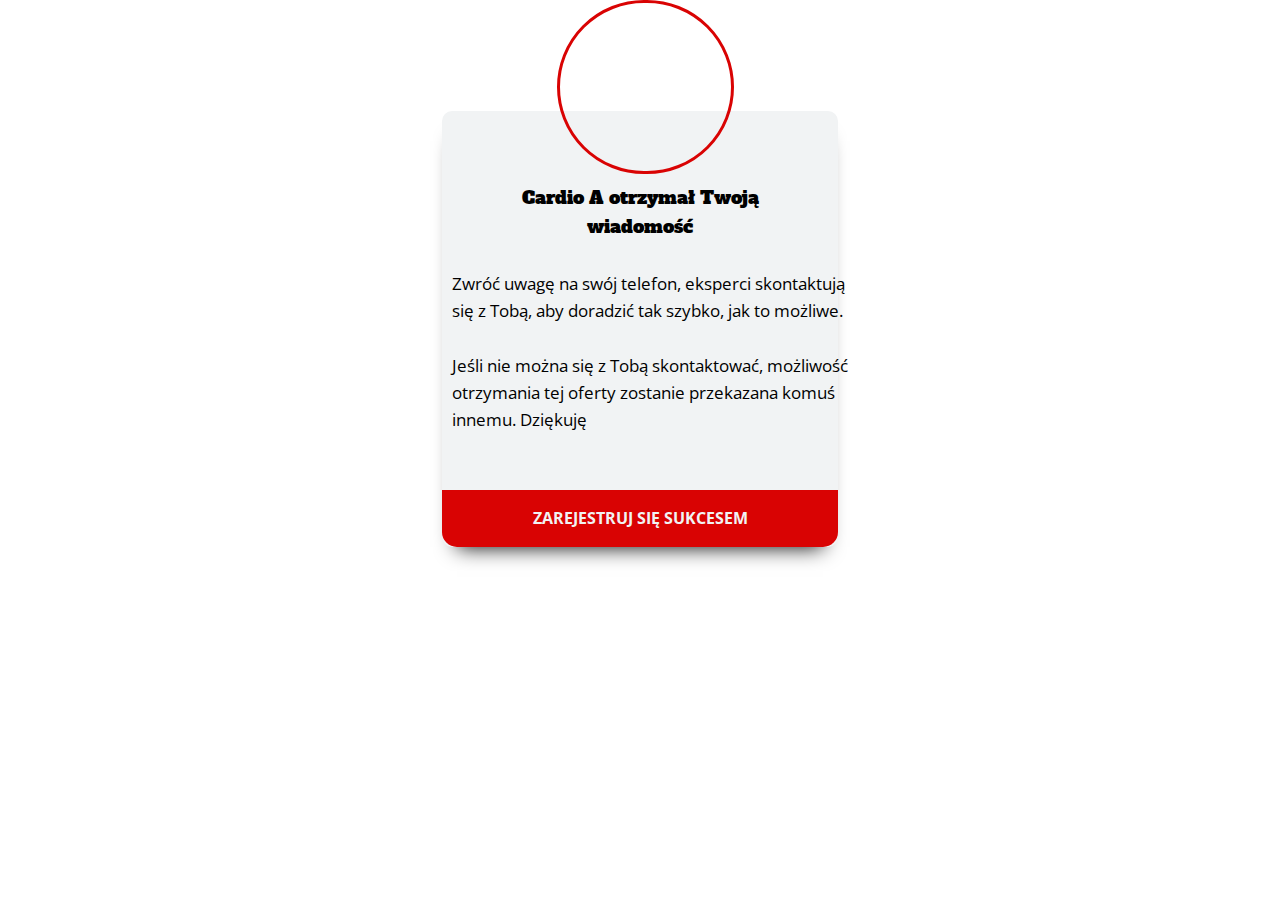
<file: thank-you.html>
<!DOCTYPE html><html lang="vi"><head><meta charset="UTF-8"><title>Cardio A - Tylko dziś 50% zniżki na wyprzedaż. Rezerwuj teraz</title><meta http-equiv="Cache-Control" content="no-cache"><meta http-equiv="X-UA-Compatible" content="IE=edge"><meta http-equiv="Expires" content="-1"><meta name="keywords" content=""><meta name="description" content="Cardio A - Trang cám ơn"><meta id='viewport' name='viewport' content='width=device-width, initial-scale=1' /><script type='text/javascript'>window.ladi_viewport = function () {var screen_width = window.ladi_screen_width || window.screen.width;var width = window.innerWidth > 0 ? window.innerWidth : screen_width;var widthDevice = width;var is_desktop = false;var content = "";if (typeof window.ladi_is_desktop == "undefined" || window.ladi_is_desktop == undefined) {window.ladi_is_desktop = is_desktop;}if (!is_desktop) {widthDevice = 420;} else {widthDevice = 960;}content = "width=" + widthDevice + ", user-scalable=no";var scale = 1;if (!is_desktop && widthDevice != screen_width && screen_width > 0) {scale = screen_width / widthDevice;}if (scale != 1) {content += ", initial-scale=" + scale + ", minimum-scale=" + scale + ", maximum-scale=" + scale;}var docViewport = document.getElementById("viewport");if (!docViewport) {docViewport = document.createElement("meta");docViewport.setAttribute("id", "viewport");docViewport.setAttribute("name", "viewport");document.head.appendChild(docViewport);}docViewport.setAttribute("content", content);};window.ladi_viewport();window.ladi_fbq_data = [];window.ladi_fbq = function () {window.ladi_fbq_data.push(arguments);};window.ladi_ttq_data = [];window.ladi_ttq = function () {window.ladi_ttq_data.push(arguments);};</script><meta property="og:title" content="Cardio A - Tylko dziś 50% zniżki na wyprzedaż. Rezerwuj teraz" /><meta property="og:type" content="website" /><meta property="og:image" content="https://static.ladipage.net/5ea845b95da1a2557f302daa/product-20230805093541-oqkk6.png"><meta property="og:description" content="Cardio A - Trang cám ơn" /><meta name="format-detection" content="telephone=no" /><link rel="shortcut icon" href="https://static.ladipage.net/5ea845b95da1a2557f302daa/product-20230805093541-oqkk6.png"/><link rel="dns-prefetch"><link rel="preconnect" href="https://fonts.googleapis.com/" crossorigin><link rel="preconnect" href="https://fonts.gstatic.com/" crossorigin><link rel="preconnect" href="https://w.ladicdn.com/" crossorigin><link rel="preconnect" href="https://s.ladicdn.com/" crossorigin><link rel="preconnect" href="https://api.ldpform.com/" crossorigin><link rel="preconnect" href="https://a.ladipage.com/" crossorigin><link rel="preconnect" href="https://api.sales.ldpform.net/" crossorigin><link rel="preload" href="https://fonts.googleapis.com/css2?family=Open+Sans:wght@400;700&family=Alfa+Slab+One&display=swap" as="style" onload="this.onload = null; this.rel = 'stylesheet';"><link rel="preload" href="https://w.ladicdn.com/v2/source/ladipagev3.min.js?v=1691642835202" as="script"><style id="style_ladi" type="text/css">a,abbr,acronym,address,applet,article,aside,audio,b,big,blockquote,body,button,canvas,caption,center,cite,code,dd,del,details,dfn,div,dl,dt,em,embed,fieldset,figcaption,figure,footer,form,h1,h2,h3,h4,h5,h6,header,hgroup,html,i,iframe,img,input,ins,kbd,label,legend,li,mark,menu,nav,object,ol,output,p,pre,q,ruby,s,samp,section,select,small,span,strike,strong,sub,summary,sup,table,tbody,td,textarea,tfoot,th,thead,time,tr,tt,u,ul,var,video{margin:0;padding:0;border:0;outline:0;font-size:100%;font:inherit;vertical-align:baseline;box-sizing:border-box;-webkit-font-smoothing:antialiased;-moz-osx-font-smoothing:grayscale}article,aside,details,figcaption,figure,footer,header,hgroup,menu,nav,section{display:block}body{line-height:1}a{text-decoration:none}ol,ul{list-style:none}blockquote,q{quotes:none}blockquote:after,blockquote:before,q:after,q:before{content:'';content:none}table{border-collapse:collapse;border-spacing:0}.ladi-loading{z-index:900000000000;position:fixed;width:100%;height:100%;top:0;left:0;background-color:rgba(0,0,0,.1)}.ladi-loading .loading{width:80px;height:80px;top:0;left:0;bottom:0;right:0;margin:auto;overflow:hidden;position:absolute}.ladi-loading .loading div{position:absolute;width:6px;height:6px;background:#fff;border-radius:50%;animation:ladi-loading 1.2s linear infinite}.ladi-loading .loading div:nth-child(1){animation-delay:0s;top:37px;left:66px}.ladi-loading .loading div:nth-child(2){animation-delay:-.1s;top:22px;left:62px}.ladi-loading .loading div:nth-child(3){animation-delay:-.2s;top:11px;left:52px}.ladi-loading .loading div:nth-child(4){animation-delay:-.3s;top:7px;left:37px}.ladi-loading .loading div:nth-child(5){animation-delay:-.4s;top:11px;left:22px}.ladi-loading .loading div:nth-child(6){animation-delay:-.5s;top:22px;left:11px}.ladi-loading .loading div:nth-child(7){animation-delay:-.6s;top:37px;left:7px}.ladi-loading .loading div:nth-child(8){animation-delay:-.7s;top:52px;left:11px}.ladi-loading .loading div:nth-child(9){animation-delay:-.8s;top:62px;left:22px}.ladi-loading .loading div:nth-child(10){animation-delay:-.9s;top:66px;left:37px}.ladi-loading .loading div:nth-child(11){animation-delay:-1s;top:62px;left:52px}.ladi-loading .loading div:nth-child(12){animation-delay:-1.1s;top:52px;left:62px}@keyframes ladi-loading{0%,100%,20%,80%{transform:scale(1)}50%{transform:scale(1.5)}}.ladipage-message{position:fixed;width:100%;height:100%;top:0;left:0;z-index:10000000000;background:rgba(0,0,0,.3)}.ladipage-message .ladipage-message-box{width:400px;max-width:calc(100% - 50px);height:160px;border:1px solid rgba(0,0,0,.3);background-color:#fff;position:fixed;top:calc(50% - 155px);left:0;right:0;margin:auto;border-radius:10px}.ladipage-message .ladipage-message-box span{display:block;background-color:rgba(6,21,40,.05);color:#000;padding:12px 15px;font-weight:600;font-size:16px;line-height:16px;border-top-left-radius:10px;border-top-right-radius:10px}.ladipage-message .ladipage-message-box .ladipage-message-text{display:-webkit-box;font-size:14px;padding:0 20px;margin-top:10px;line-height:18px;-webkit-line-clamp:3;-webkit-box-orient:vertical;overflow:hidden;text-overflow:ellipsis}.ladipage-message .ladipage-message-box .ladipage-message-close{display:block;position:absolute;right:15px;bottom:10px;margin:0 auto;padding:10px 0;border:none;width:80px;text-transform:uppercase;text-align:center;color:#000;background-color:#e6e6e6;border-radius:5px;text-decoration:none;font-size:14px;line-height:14px;font-weight:600;cursor:pointer}.lightbox-screen{display:none;position:fixed;width:100%;height:100%;top:0;left:0;bottom:0;right:0;margin:auto;z-index:9000000080;background:rgba(0,0,0,.5)}.lightbox-screen .lightbox-close{position:absolute;z-index:9000000090;cursor:pointer}.lightbox-screen .lightbox-hidden{display:none}.lightbox-screen .lightbox-close{width:16px;height:16px;margin:10px;background-repeat:no-repeat;background-position:center center;background-image:url("data:image/svg+xml;utf8, %3Csvg%20width%3D%2224%22%20height%3D%2224%22%20viewBox%3D%220%200%2024%2024%22%20xmlns%3D%22http%3A%2F%2Fwww.w3.org%2F2000%2Fsvg%22%20fill%3D%22%23fff%22%3E%3Cpath%20fill-rule%3D%22evenodd%22%20clip-rule%3D%22evenodd%22%20d%3D%22M23.4144%202.00015L2.00015%2023.4144L0.585938%2022.0002L22.0002%200.585938L23.4144%202.00015Z%22%3E%3C%2Fpath%3E%3Cpath%20fill-rule%3D%22evenodd%22%20clip-rule%3D%22evenodd%22%20d%3D%22M2.00015%200.585938L23.4144%2022.0002L22.0002%2023.4144L0.585938%202.00015L2.00015%200.585938Z%22%3E%3C%2Fpath%3E%3C%2Fsvg%3E")}body {font-size: 12px;-ms-text-size-adjust: none;-moz-text-size-adjust: none;-o-text-size-adjust: none;-webkit-text-size-adjust: none;background-color: #fff;}.overflow-hidden {overflow: hidden;}.ladi-transition {transition: all 150ms linear 0s;}.opacity-0 {opacity: 0;}.height-0 {height: 0 !important;}.pointer-events-none {pointer-events: none;}.transition-parent-collapse-height {transition: height 150ms linear 0s;}.transition-parent-collapse-top {transition: top 150ms linear 0s;}.transition-readmore {transition: height 350ms linear 0s;}.transition-collapse {transition: height 150ms linear 0s;}body.grab {cursor: grab;}.ladi-wraper {width: 100%;min-height: 100%;overflow: hidden;}.ladi-container {position: relative;margin: 0 auto;height: 100%;}.ladi-element {position: absolute;}.ladi-overlay {position: absolute;top: 0;left: 0;height: 100%;width: 100%;pointer-events: none;}@media (hover: hover) {.ladi-check-hover {opacity: 0;}}.ladi-section {margin: 0 auto;position: relative;}.ladi-section[data-tab-id]{display: none;}.ladi-section.selected[data-tab-id]{display: block;}.ladi-section .ladi-section-background {position: absolute;width: 100%;height: 100%;top: 0;left: 0;pointer-events: none;overflow: hidden;}.ladi-box {position: absolute;width: 100%;height: 100%;overflow: hidden;}.ladi-button {position: absolute;width: 100%;height: 100%;overflow: hidden;}.ladi-button:active {transform: translateY(2px);transition: transform 0.2s linear;}.ladi-button .ladi-button-background {height: 100%;width: 100%;pointer-events: none;transition: inherit;}.ladi-button > .ladi-button-headline, .ladi-button > .ladi-button-shape {width: 100% !important;height: 100% !important;top: 0 !important;left: 0 !important;display: table;user-select: none;-webkit-user-select: none;-moz-user-select: none;-ms-user-select: none;}.ladi-button > .ladi-button-shape .ladi-shape {margin: auto;top: 0;bottom: 0;}.ladi-button > .ladi-button-headline .ladi-headline {display: table-cell;vertical-align: middle;}.ladi-image {position: absolute;width: 100%;height: 100%;overflow: hidden;}.ladi-image .ladi-image-background {background-repeat: no-repeat;background-position: left top;background-size: cover;background-attachment: scroll;background-origin: content-box;position: absolute;margin: 0 auto;width: 100%;height: 100%;pointer-events: none;}.ladi-headline {width: 100%;display: inline-block;word-break: break-word;background-size: cover;background-position: center center;}.ladi-headline a {text-decoration: underline;}.ladi-paragraph {width: 100%;display: inline-block;word-break: break-word;}.ladi-paragraph a {text-decoration: underline;}a[data-action]{user-select: none;-webkit-user-select: none;-moz-user-select: none;-ms-user-select: none;cursor: pointer}a:visited{color: inherit}a:link{color: inherit}[data-opacity="0"]{opacity: 0}[data-hidden="true"]{display: none}[data-action="true"]{cursor: pointer}.ladi-hidden{display: none}.ladi-animation-hidden{visibility: hidden !important;opacity: 0 !important}.element-click-selected{cursor: pointer}.is-2nd-click{cursor: pointer}.ladi-button-shape.is-2nd-click,.ladi-accordion-shape.is-2nd-click{z-index: 1}.backdrop-popup{display: none;position: fixed;top: 0;left: 0;right: 0;bottom: 0;z-index: 90000060}.backdrop-dropbox{display: none;position: fixed;top: 0;left: 0;right: 0;bottom: 0;z-index: 90000040}.ladi-lazyload {background-image: none !important;}.ladi-list-paragraph ul li.ladi-lazyload:before {background-image: none !important;}.ladi-element.ladi-auto-scroll {overflow-x: auto;overflow-y: hidden;width: 100% !important;left: 0 !important;-webkit-overflow-scrolling: touch;}[data-hint]:not([data-timeout-id-copied]):before, [data-hint]:not([data-timeout-id-copied]):after {display: none !important;}.ladi-section.ladi-auto-scroll {overflow-x: auto;overflow-y: hidden;-webkit-overflow-scrolling: touch;}</style><style id="style_page" type="text/css">body {direction: ltr;}.ladi-wraper {margin: 0 auto; width: 420px;}body {font-family: "Open Sans", sans-serif}</style><style id="style_element" type="text/css">#SECTION1{height: 824.3px;}#BOX1{width: 396px; height: 436px;top: 111px; left: 12px;}#BOX1 > .ladi-box{border-radius: 10px;background-color: rgb(241, 243, 244);box-shadow: rgb(0, 0, 0) 0px 15px 20px -15px;}#BOX1 > .ladi-box:hover,#HEADLINE3 > .ladi-headline:hover,#PARAGRAPH1 > .ladi-paragraph:hover,#BUTTON2 > .ladi-button:hover,#BUTTON_TEXT2 > .ladi-headline:hover{opacity: 1;}#HEADLINE3{width: 278px;top: 184px; left: 71px;}#HEADLINE3 > .ladi-headline{font-family: "Alfa Slab One", cursive; font-size: 18px; line-height: 1.6; color: rgb(0, 0, 0); text-align: center;}#PARAGRAPH1{width: 400px;top: 270px; left: 22px;}#PARAGRAPH1 > .ladi-paragraph{font-size: 17px; line-height: 1.6; color: rgb(0, 0, 0);}#BUTTON2{width: 396px; height: 57px;top: 490px; left: 12px;}#BUTTON2 > .ladi-button > .ladi-button-background{background-color: rgb(217, 3, 3);}#BUTTON2 > .ladi-button{border-bottom-right-radius: 15px; border-bottom-left-radius: 15px;}#BUTTON_TEXT2{width: 396px;top: 9px; left: 0px;}#BUTTON_TEXT2 > .ladi-headline{font-size: 16px; font-weight: bold; line-height: 1.6; color: rgb(241, 243, 244); text-align: center;}#IMAGE1,#IMAGE1 > .ladi-image > .ladi-image-background{width: 215.966px; height: 277.3px;}#IMAGE1{top: 547px; left: 198.034px;}#IMAGE1 > .ladi-image > .ladi-image-background{top: 0px; left: 0px;background-image: url("https://w.ladicdn.com/s550x600/5ea845b95da1a2557f302daa/img612-20230717040609-awgcm.png");}#IMAGE2{width: 176.697px; height: 174.4px;top: 0px; left: 127px;}#IMAGE2 > .ladi-image > .ladi-image-background{width: 83.7538px; height: 155.107px;top: 7px; left: 41.9594px;background-image: url("https://w.ladicdn.com/s400x500/5ea845b95da1a2557f302daa/product-20230805093541-oqkk6.png");}#IMAGE2 > .ladi-image{border-width: 3px; border-radius: 180px; border-style: solid; border-color: rgb(217, 3, 3);}</style><style id="style_lazyload" type="text/css">.ladi-overlay, .ladi-box, .ladi-button-background, .ladi-collection-item:before, .ladi-countdown-background, .ladi-form-item-background, .ladi-form-label-container .ladi-form-label-item.image, .ladi-frame-background, .ladi-gallery-view-item, .ladi-gallery-control-item, .ladi-headline, .ladi-image-background, .ladi-image-compare, .ladi-list-paragraph ul li:before, .ladi-section-background, .ladi-survey-option-background, .ladi-survey-option-image, .ladi-tabs-background, .ladi-video-background, .ladi-banner, .ladi-spin-lucky-screen, .ladi-spin-lucky-start {background-image: none !important;}</style><script>!function(e,t,r,n,c){if(!e.ztrq){c=e.ztrq=function(){c.queue?c.queue.push(arguments): c.call(c,arguments)},e._ztrk||(e._ztrk=c),c.queue=[];var u=t.createElement(r);u.async=!0, u.src=n;var a=t.getElementsByTagName(r)[0];a.parentNode.insertBefore(u,a)}}(window,document,"script","https://s.zzcdn.me/ztr/ztracker.js?id=7056840457216708608");window.LadiPageZaloAds = {auto_tracking: true};ztrq("track", "ViewContent");</script><script>function gtm(w,d,s,l,i){w[l]=w[l]||[];w[l].push({'gtm.start':new Date().getTime(),event:'gtm.js'});var f=d.getElementsByTagName(s)[0],j=d.createElement(s),dl=l!='dataLayer'?'&l='+l:'';j.async=true;j.src='https://www.googletagmanager.com/gtm.js?id='+i+dl;f.parentNode.insertBefore(j,f);}gtm(window,document,'script','dataLayer','GTM-T9MFXNX');</script></head><body><noscript><iframe src="https://www.googletagmanager.com/ns.html?id=GTM-T9MFXNX" height="0" width="0" style="display:none;visibility:hidden"></iframe></noscript><div class="ladi-wraper"><div id="SECTION1" class='ladi-section'><div class='ladi-section-background'></div><div class="ladi-container"><div id="BOX1" class='ladi-element'><div class='ladi-box ladi-transition'></div></div><div id="HEADLINE3" class='ladi-element'><h3 class='ladi-headline ladi-transition'>Cardio A otrzymał Twoją wiadomość<br></h3></div><div id="PARAGRAPH1" class='ladi-element'><div class='ladi-paragraph ladi-transition'>Zwróć uwagę na swój telefon, eksperci skontaktują się z Tobą, aby doradzić tak szybko, jak to możliwe.<br><br>Jeśli nie można się z Tobą skontaktować, możliwość otrzymania tej oferty zostanie przekazana komuś innemu. Dziękuję<br></div></div><div id="BUTTON2" class='ladi-element'><div class='ladi-button ladi-transition'><div class="ladi-button-background"></div><div id="BUTTON_TEXT2" class='ladi-element ladi-button-headline'><p class='ladi-headline ladi-transition'>ZAREJESTRUJ SIĘ SUKCESEM</p></div></div></div><div id="IMAGE1" class='ladi-element'><div class='ladi-image'><div class="ladi-image-background"></div></div></div><div id="IMAGE2" class='ladi-element'><div class='ladi-image'><div class="ladi-image-background"></div></div></div></div></div></div><div id="backdrop-popup" class="backdrop-popup"></div><div id="backdrop-dropbox" class="backdrop-dropbox"></div><div id="lightbox-screen" class="lightbox-screen"></div><script id="script_lazyload" type="text/javascript">window.lazyload_run = function (dom, is_first, check_dom_rect) {if (check_dom_rect && (document.body.clientWidth <= 0 || document.body.clientheight <= 0)) {return setTimeout(function () {window.lazyload_run(dom, is_first, check_dom_rect);}, 1);}var style_lazyload = document.getElementById('style_lazyload');var list_element_lazyload = dom.querySelectorAll('.ladi-overlay, .ladi-box, .ladi-button-background, .ladi-collection-item, .ladi-countdown-background, .ladi-form-item-background, .ladi-form-label-container .ladi-form-label-item.image, .ladi-frame-background, .ladi-gallery-view-item, .ladi-gallery-control-item, .ladi-headline, .ladi-image-background, .ladi-image-compare, .ladi-list-paragraph ul li, .ladi-section-background, .ladi-survey-option-background, .ladi-survey-option-image, .ladi-tabs-background, .ladi-video-background, .ladi-banner, .ladi-spin-lucky-screen, .ladi-spin-lucky-start');var docEventScroll = window;for (var i = 0; i < list_element_lazyload.length; i++) {var rect = list_element_lazyload[i].getBoundingClientRect();if (rect.x == "undefined" || rect.x == undefined || rect.y == "undefined" || rect.y == undefined) {rect.x = rect.left;rect.y = rect.top;}var offset_top = rect.y + window.scrollY;if (offset_top >= window.scrollY + window.innerHeight || window.scrollY >= offset_top + list_element_lazyload[i].offsetHeight) {list_element_lazyload[i].classList.add('ladi-lazyload');}}if (typeof style_lazyload != "undefined" && style_lazyload != undefined) {style_lazyload.parentElement.removeChild(style_lazyload);}var currentScrollY = window.scrollY;var stopLazyload = function (event) {if (event.type == "scroll" && window.scrollY == currentScrollY) {currentScrollY = -1;return;}docEventScroll.removeEventListener('scroll', stopLazyload);list_element_lazyload = document.getElementsByClassName('ladi-lazyload');while(list_element_lazyload.length > 0) {list_element_lazyload[0].classList.remove('ladi-lazyload');}};if (is_first) {var scrollEventPassive = null;try {var opts = Object.defineProperty({}, 'passive', {get: function() {scrollEventPassive = {passive: true};}});window.addEventListener('testPassive', null, opts);window.removeEventListener('testPassive', null, opts);} catch (e) {}docEventScroll.addEventListener('scroll', stopLazyload, scrollEventPassive);}return dom;}; window.lazyload_run(document, true, true);</script><!--[if lt IE 9]><script src="https://w.ladicdn.com/v2/source/html5shiv.min.js?v=1691642835202"></script><script src="https://w.ladicdn.com/v2/source/respond.min.js?v=1691642835202"></script><![endif]--><link href="https://fonts.googleapis.com/css2?family=Open+Sans:wght@400;700&family=Alfa+Slab+One&display=swap" rel="stylesheet" type="text/css"><script src="https://w.ladicdn.com/v2/source/ladipagev3.min.js?v=1691642835202" type="text/javascript"></script><script id="script_ladipage_run" type="text/javascript">(function () {var run = function () {if (typeof window.LadiPageScript == "undefined" || typeof window.ladi == "undefined" || window.ladi == undefined) {setTimeout(run, 100); return;}window.LadiPageApp = window.LadiPageApp || new window.LadiPageAppV2();window.LadiPageScript.runtime.ladipage_id = '64d5e944ec2c5f00127dfef3';window.LadiPageScript.runtime.publish_platform = 'LADIPAGE';window.LadiPageScript.runtime.is_mobile_only = true;window.LadiPageScript.runtime.version = '1691642835202';window.LadiPageScript.runtime.cdn_url = 'https://w.ladicdn.com/v2/source/';window.LadiPageScript.runtime.DOMAIN_FREE = ["preview.ladipage.me","ldp.link","ldp.page"];window.LadiPageScript.runtime.bodyFontSize = 12;window.LadiPageScript.runtime.store_id = "5ea845b95da1a2557f302daa";window.LadiPageScript.runtime.time_zone = 7;window.LadiPageScript.runtime.currency = "VND";window.LadiPageScript.runtime.convert_replace_str = true;window.LadiPageScript.runtime.desktop_width = 960;window.LadiPageScript.runtime.mobile_width = 420;window.LadiPageScript.runtime.tracking_button_click = true;window.LadiPageScript.runtime.lang = "vi";window.LadiPageScript.run(true);window.LadiPageScript.runEventScroll();};run();})();</script></body></html><!--Publish time: Fri, 11 Aug 2023 07:56:28 GMT--><!--LadiPage build time: Thu, 10 Aug 2023 04:47:15 GMT-->
</file>
